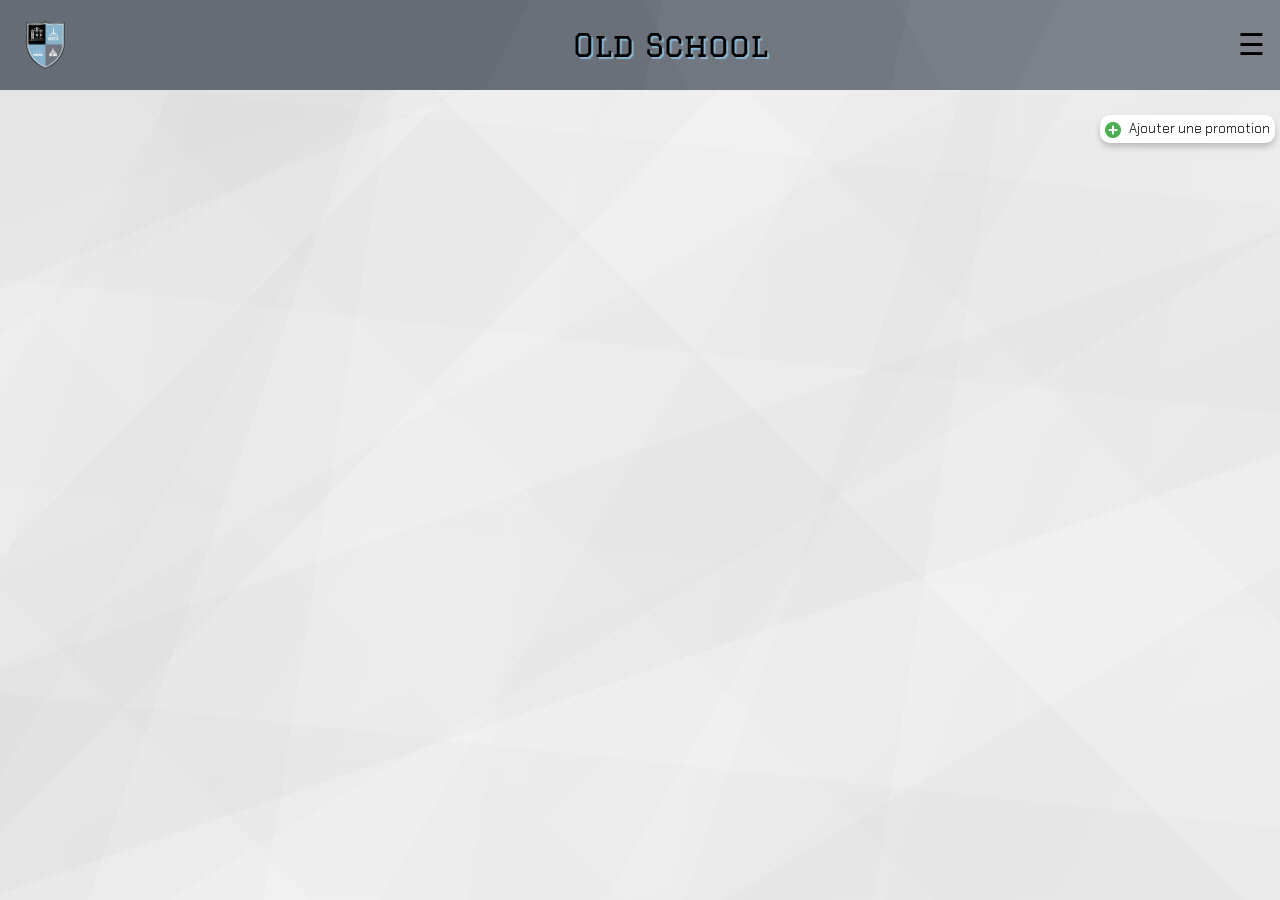
<file: index.html>
<!DOCTYPE html>
<html lang="fr">

<head>
  <meta charset="UTF-8">
  <meta name="viewport" content="width=device-width, initial-scale=1.0">
  <link rel="stylesheet" href="./assets/css/promo.css">
  <link rel="preconnect" href="https://fonts.googleapis.com">
  <link rel="preconnect" href="https://fonts.gstatic.com" crossorigin>
  <link href="https://fonts.googleapis.com/css2?family=Graduate&display=swap" rel="stylesheet">
  <link rel="preconnect" href="https://fonts.googleapis.com">
  <link rel="preconnect" href="https://fonts.gstatic.com" crossorigin>
  <link
    href="https://fonts.googleapis.com/css2?family=Chakra+Petch:ital,wght@0,300;0,400;0,500;0,600;0,700;1,300;1,400;1,500;1,600;1,700&display=swap"
    rel="stylesheet">
  <title>Old School Accueil</title>
</head>

<body>
  <div class="overlay" id="overlay" onclick="closeMenuMobile()"></div>
  <header>
    <div class="logo">
      <a class="logo_accueil" href="./index.html">
        <img class="logo_school" src="./assets/images/Logo_OldSchool.png" alt="Logo de Old School">
      </a>
    </div>
    <h1>Old School</h1>
    <nav class="header_nav">
      <div class="burger-btn" onclick="openMenuMobile()">&#9776;</div>
      <div class="menu" id="menu">
        <div class="close-btn" onclick="closeMenuMobile()">&times;</div>
        <ul>
          <li><a href="./index.html">Liste des promotions</a></li>
          <li><a href="./pages/students.html">Étudiants</a></li>
        </ul>
      </div>
    </nav>
  </header>
  <main>
    <div id="button-container">
      <button class="newPromo" onclick="openForm()">
        <img src="./assets/images/IconAjou.png" alt="+" class="icon"> Ajouter une promotion
      </button>
    </div>

    <!-- Formulaire qui s'affiche -->
    <div id="form-container" class="form-container" style="display:none;">
      <form id="promo-form">
        <label for="promo-name">Nom de la promo:</label>
        <input type="text" id="promo-name" name="promo-name" required><br><br>

        <label for="start-date">Date de début:</label>
        <input type="date" id="start-date" name="start-date" required><br><br>

        <label for="end-date">Date de fin:</label>
        <input type="date" id="end-date" name="end-date" required><br><br>

        <button type="submit">Ajouter</button>
        <button type="button" onclick="closeForm()">Annuler</button>
      </form>
    </div>

    <div class="promoContainer">
    </div>

    <script src="./assets/js/promo.js"></script>
  </main>

  <!-- <footer>
    <div class="logo">
      <a class="logo_accueil" href="./index.html">
        <img class="logo_school" src="./assets/images/Logo_OldSchool.png" alt="Logo de Old School">
      </a>
    </div>
  </footer> -->

</body>

</html>
</file>
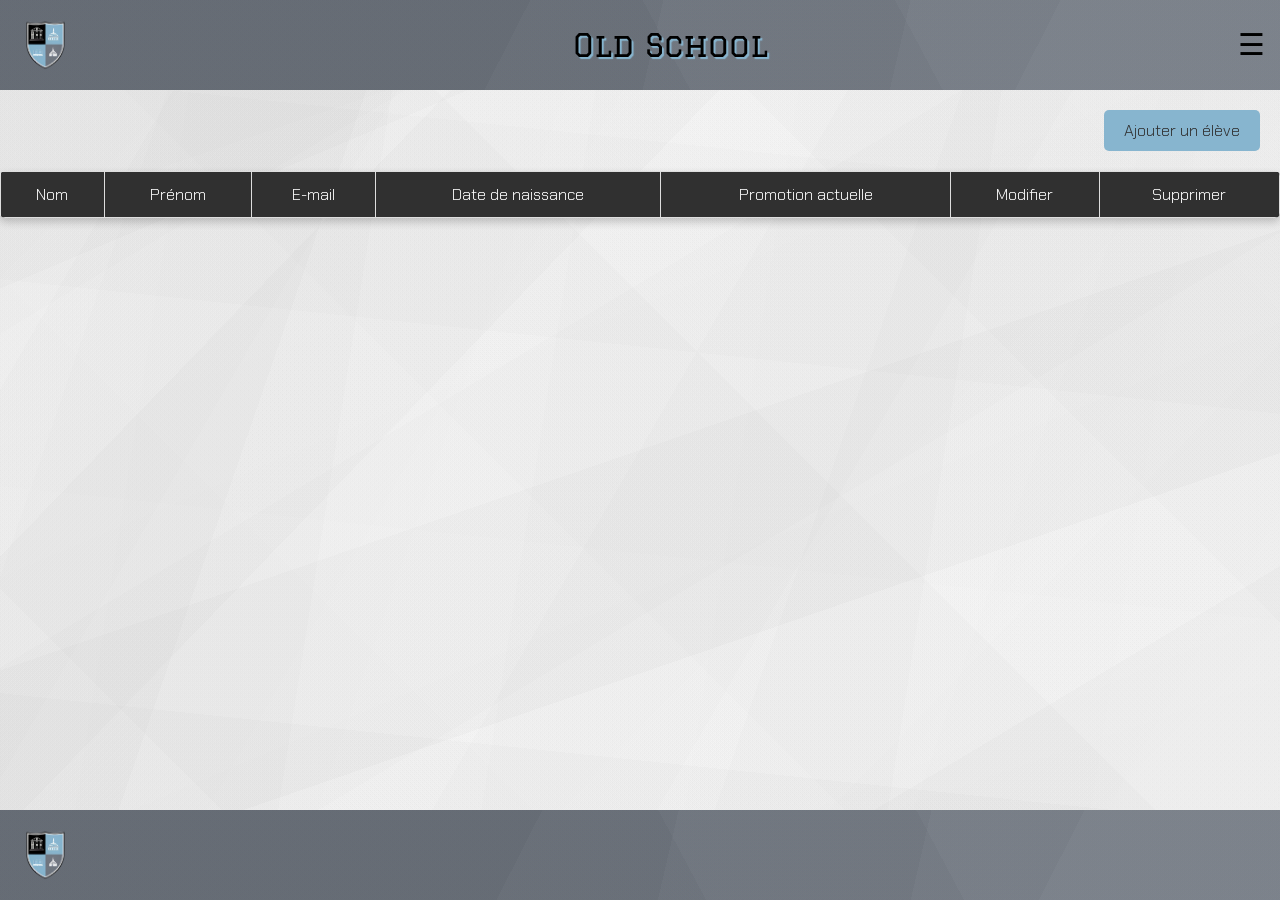
<file: pages/students.html>
<!DOCTYPE html>
<html lang="fr">

<head>
  <meta charset="UTF-8">
  <meta name="viewport" content="width=device-width, initial-scale=1.0">
  <link rel="stylesheet" href="../assets/css/students.css">
  <link rel="preconnect" href="https://fonts.googleapis.com">
  <link rel="preconnect" href="https://fonts.gstatic.com" crossorigin>
  <link href="https://fonts.googleapis.com/css2?family=Graduate&display=swap" rel="stylesheet">
  <link rel="preconnect" href="https://fonts.googleapis.com">
  <link rel="preconnect" href="https://fonts.gstatic.com" crossorigin>
  <link
    href="https://fonts.googleapis.com/css2?family=Chakra+Petch:ital,wght@0,300;0,400;0,500;0,600;0,700;1,300;1,400;1,500;1,600;1,700&display=swap"
    rel="stylesheet">
  <title>Old School Etudiants</title>
</head>

<body>
  <div class="overlay" id="overlay" onclick="closeMenuMobile()"></div>
  <header>
    <div class="logo">
      <a class="logo_accueil" href="../index.html">
        <img class="logo_school" src="../assets/images/Logo_OldSchool.png" alt="Logo de Old School">
      </a>
    </div>
    <h1>Old School</h1>
    <nav class="header_nav">
      <div class="burger-btn" onclick="openMenuMobile()">&#9776;</div>
      <div class="menu" id="menu">
        <div class="close-btn" onclick="closeMenuMobile()">&times;</div>
        <ul>
          <li><a href="../index.html">Liste des promotions</a></li>
          <li><a href="./students.html">Étudiants</a></li>
        </ul>
      </div>
    </nav>
  </header>
  <main>
    <button id="addStudentBtn">Ajouter un élève</button>
    <table>
      <thead>
        <tr>
          <th>Nom</th>
          <th>Prénom</th>
          <th>E-mail</th>
          <th>Date de naissance</th>
          <th>Promotion actuelle</th>
          <th>Modifier</th>
          <th>Supprimer</th>
        </tr>
      </thead>
      <tbody id="studentTableBody">
      </tbody>
    </table>

    <div id="studentModal" class="modal">
      <div class="modal-content">
        <span class="close">&times;</span>
        <h2>Ajouter un étudiant</h2>
        <input type="text" id="nom" placeholder="Nom">
        <input type="text" id="prenom" placeholder="Prénom">
        <input type="email" id="email" placeholder="E-mail">
        <input type="date" id="dob" placeholder="jj/mm/aaaa">
        <select id="promotion">
          <option>Promo-mu</option>
          <option>Promo-alt</option>
        </select>
        <button id="saveStudent">Enregistrer</button>
        <p id="error-message"></p>
      </div>
    </div>
    <script src="../assets/js/students.js"></script>
  </main>
  <footer>
    <div class="logo">
      <a class="logo_accueil" href="../index.html">
        <img class="logo_school" src="../assets/images/Logo_OldSchool.png" alt="Logo de Old School">
      </a>
    </div>
  </footer>
</body>

</html>
</file>
<file: assets/css/promo.css>
/* CSS Général START */

* {
  margin: 0;
  font-family: "Chakra Petch", sans-serif;
  font-weight: 300;
  font-style: normal;
}

/* CSS Général END */

/* Header START */

header {
  display: flex;
  justify-content: space-between;
  align-items: center;
  padding: 15px;
  font-weight: bolder;
  background-image: linear-gradient(283deg, rgba(228, 228, 228, 0.04) 0%, rgba(228, 228, 228, 0.04) 30%, rgba(130, 130, 130, 0.04) 30%, rgba(130, 130, 130, 0.04) 49%, rgba(31, 31, 31, 0.04) 49%, rgba(31, 31, 31, 0.04) 100%), linear-gradient(297deg, rgba(228, 228, 228, 0.04) 0%, rgba(228, 228, 228, 0.04) 20%, rgba(130, 130, 130, 0.04) 20%, rgba(130, 130, 130, 0.04) 60%, rgba(31, 31, 31, 0.04) 60%, rgba(31, 31, 31, 0.04) 100%), linear-gradient(242deg, rgba(228, 228, 228, 0.04) 0%, rgba(228, 228, 228, 0.04) 29%, rgba(130, 130, 130, 0.04) 29%, rgba(130, 130, 130, 0.04) 48%, rgba(31, 31, 31, 0.04) 48%, rgba(31, 31, 31, 0.04) 100%), linear-gradient(90deg, rgb(111, 118, 128), rgb(111, 118, 128));
}

.header_nav {
  display: flex;
  list-style: none;
}

.menu {
  position: fixed;
  top: 0;
  right: 0;
  width: 250px;
  height: 100%;
  background-image: linear-gradient(116deg, rgba(232, 232, 232, 0.03) 0%, rgba(232, 232, 232, 0.03) 10%, rgba(14, 14, 14, 0.03) 10%, rgba(14, 14, 14, 0.03) 66%, rgba(232, 232, 232, 0.03) 66%, rgba(232, 232, 232, 0.03) 72%, rgba(44, 44, 44, 0.03) 72%, rgba(44, 44, 44, 0.03) 81%, rgba(51, 51, 51, 0.03) 81%, rgba(51, 51, 51, 0.03) 100%), linear-gradient(109deg, rgba(155, 155, 155, 0.03) 0%, rgba(155, 155, 155, 0.03) 23%, rgba(30, 30, 30, 0.03) 23%, rgba(30, 30, 30, 0.03) 63%, rgba(124, 124, 124, 0.03) 63%, rgba(124, 124, 124, 0.03) 73%, rgba(195, 195, 195, 0.03) 73%, rgba(195, 195, 195, 0.03) 84%, rgba(187, 187, 187, 0.03) 84%, rgba(187, 187, 187, 0.03) 100%), linear-gradient(79deg, rgba(254, 254, 254, 0.03) 0%, rgba(254, 254, 254, 0.03) 27%, rgba(180, 180, 180, 0.03) 27%, rgba(180, 180, 180, 0.03) 33%, rgba(167, 167, 167, 0.03) 33%, rgba(167, 167, 167, 0.03) 34%, rgba(68, 68, 68, 0.03) 34%, rgba(68, 68, 68, 0.03) 63%, rgba(171, 171, 171, 0.03) 63%, rgba(171, 171, 171, 0.03) 100%), linear-gradient(109deg, rgba(71, 71, 71, 0.03) 0%, rgba(71, 71, 71, 0.03) 3%, rgba(97, 97, 97, 0.03) 3%, rgba(97, 97, 97, 0.03) 40%, rgba(40, 40, 40, 0.03) 40%, rgba(40, 40, 40, 0.03) 55%, rgba(5, 5, 5, 0.03) 55%, rgba(5, 5, 5, 0.03) 73%, rgba(242, 242, 242, 0.03) 73%, rgba(242, 242, 242, 0.03) 100%), linear-gradient(271deg, rgba(70, 70, 70, 0.03) 0%, rgba(70, 70, 70, 0.03) 11%, rgba(178, 178, 178, 0.03) 11%, rgba(178, 178, 178, 0.03) 23%, rgba(28, 28, 28, 0.03) 23%, rgba(28, 28, 28, 0.03) 72%, rgba(152, 152, 152, 0.03) 72%, rgba(152, 152, 152, 0.03) 86%, rgba(43, 43, 43, 0.03) 86%, rgba(43, 43, 43, 0.03) 100%), linear-gradient(90deg, rgb(135, 181, 207), rgb(135, 181, 207));
  color: white;
  padding: 20px;
  box-shadow: -2px 0 5px rgba(0, 0, 0, 0.5);
  z-index: 1001;
  transition: transform 0.5s ease-in-out, opacity 1s ease, visibility 0s 1s;
  transform: translateX(100%);
  opacity: 0;
  visibility: hidden;
}

.menu.open {
  transform: translateX(0);
  opacity: 1;
  visibility: visible;
  transition: transform 0.5s ease-in-out, opacity 1s ease, visibility 0s;
}

.menu ul {
  margin-top: 30px;
  list-style: none;
  padding: 15px;
}

.menu a {
  color: #303030;
  text-decoration: none;
  font-family: "Graduate", serif;
  font-weight: 400;
  font-style: normal;
  position: relative;
  display: inline-block;
  margin: 10px 0;
  padding: 10px 0;
}

.menu a::after {
  content: "";
  display: block;
  position: absolute;
  width: 0%;
  height: 2px;
  margin: 0 auto;
  background: #505050;
  transition: width 0.5s;
}

.menu a:hover::after {
  width: 100%;
}

.menu a:hover {
  color: #505050;
}

.menu .close-btn {
  position: absolute;
  top: 25px;
  right: 15px;
  font-size: 40px;
  cursor: pointer;
  color: #303030;
}

.close-btn:hover {
  color: #505050;
}

.burger-btn {
  position: absolute;
  top: 25px;
  right: 15px;
  font-size: 30px;
  color: black;
  cursor: pointer;
}

.burger-btn:hover {
  color: #303030;
}

.overlay {
  position: fixed;
  top: 0;
  left: 0;
  width: 100%;
  height: 100%;
  background-color: rgba(0, 0, 0, 0.5);
  opacity: 0;
  visibility: hidden;
  transition: opacity 0.3s ease, visibility 0s 0.3s;
  z-index: 999;
}

.overlay.visible {
  opacity: 1;
  visibility: visible;
  transition: opacity 0.3s ease, visibility 0s;
}

h1 {
  font-family: "Graduate", serif;
  font-weight: 400;
  font-style: normal;
  text-shadow: 2px 2px 1px #87b5cf;
  color: black;
  text-align: center;
}

.logo {
  height: 60px;
  width: 60px;
}

.logo img {
  height: 100%;
  width: 100%;
}

.logo img:hover {
  transform: scale(1.1);
  opacity: 0.5;
}

body {
  width: 100%;
}

.logo img:hover {
  transform: scale(1.1);
  opacity: 0.5;
}

/* Header END */

/* Main START */

body {
  background-image: linear-gradient(161deg, rgba(121, 121, 121, 0.02) 0%, rgba(121, 121, 121, 0.02) 16.667%, rgba(193, 193, 193, 0.02) 16.667%, rgba(193, 193, 193, 0.02) 33.334%, rgba(177, 177, 177, 0.02) 33.334%, rgba(177, 177, 177, 0.02) 50.001000000000005%, rgba(5, 5, 5, 0.02) 50.001%, rgba(5, 5, 5, 0.02) 66.668%, rgba(229, 229, 229, 0.02) 66.668%, rgba(229, 229, 229, 0.02) 83.33500000000001%, rgba(211, 211, 211, 0.02) 83.335%, rgba(211, 211, 211, 0.02) 100.002%), linear-gradient(45deg, rgba(223, 223, 223, 0.02) 0%, rgba(223, 223, 223, 0.02) 14.286%, rgba(70, 70, 70, 0.02) 14.286%, rgba(70, 70, 70, 0.02) 28.572%, rgba(109, 109, 109, 0.02) 28.572%, rgba(109, 109, 109, 0.02) 42.858%, rgba(19, 19, 19, 0.02) 42.858%, rgba(19, 19, 19, 0.02) 57.144%, rgba(180, 180, 180, 0.02) 57.144%, rgba(180, 180, 180, 0.02) 71.42999999999999%, rgba(63, 63, 63, 0.02) 71.43%, rgba(63, 63, 63, 0.02) 85.71600000000001%, rgba(87, 87, 87, 0.02) 85.716%, rgba(87, 87, 87, 0.02) 100.002%), linear-gradient(337deg, rgba(142, 142, 142, 0.02) 0%, rgba(142, 142, 142, 0.02) 20%, rgba(164, 164, 164, 0.02) 20%, rgba(164, 164, 164, 0.02) 40%, rgba(203, 203, 203, 0.02) 40%, rgba(203, 203, 203, 0.02) 60%, rgba(228, 228, 228, 0.02) 60%, rgba(228, 228, 228, 0.02) 80%, rgba(54, 54, 54, 0.02) 80%, rgba(54, 54, 54, 0.02) 100%), linear-gradient(314deg, rgba(187, 187, 187, 0.02) 0%, rgba(187, 187, 187, 0.02) 12.5%, rgba(170, 170, 170, 0.02) 12.5%, rgba(170, 170, 170, 0.02) 25%, rgba(214, 214, 214, 0.02) 25%, rgba(214, 214, 214, 0.02) 37.5%, rgba(187, 187, 187, 0.02) 37.5%, rgba(187, 187, 187, 0.02) 50%, rgba(190, 190, 190, 0.02) 50%, rgba(190, 190, 190, 0.02) 62.5%, rgba(6, 6, 6, 0.02) 62.5%, rgba(6, 6, 6, 0.02) 75%, rgba(206, 206, 206, 0.02) 75%, rgba(206, 206, 206, 0.02) 87.5%, rgba(171, 171, 171, 0.02) 87.5%, rgba(171, 171, 171, 0.02) 100%), linear-gradient(300deg, rgba(243, 243, 243, 0.01) 0%, rgba(243, 243, 243, 0.01) 12.5%, rgba(209, 209, 209, 0.01) 12.5%, rgba(209, 209, 209, 0.01) 25%, rgba(179, 179, 179, 0.01) 25%, rgba(179, 179, 179, 0.01) 37.5%, rgba(3, 3, 3, 0.01) 37.5%, rgba(3, 3, 3, 0.01) 50%, rgba(211, 211, 211, 0.01) 50%, rgba(211, 211, 211, 0.01) 62.5%, rgba(151, 151, 151, 0.01) 62.5%, rgba(151, 151, 151, 0.01) 75%, rgba(16, 16, 16, 0.01) 75%, rgba(16, 16, 16, 0.01) 87.5%, rgba(242, 242, 242, 0.01) 87.5%, rgba(242, 242, 242, 0.01) 100%), linear-gradient(6deg, rgba(31, 31, 31, 0.02) 0%, rgba(31, 31, 31, 0.02) 20%, rgba(193, 193, 193, 0.02) 20%, rgba(193, 193, 193, 0.02) 40%, rgba(139, 139, 139, 0.02) 40%, rgba(139, 139, 139, 0.02) 60%, rgba(14, 14, 14, 0.02) 60%, rgba(14, 14, 14, 0.02) 80%, rgba(122, 122, 122, 0.02) 80%, rgba(122, 122, 122, 0.02) 100%), linear-gradient(279deg, rgba(190, 190, 190, 0.02) 0%, rgba(190, 190, 190, 0.02) 14.286%, rgba(160, 160, 160, 0.02) 14.286%, rgba(160, 160, 160, 0.02) 28.572%, rgba(23, 23, 23, 0.02) 28.572%, rgba(23, 23, 23, 0.02) 42.858%, rgba(60, 60, 60, 0.02) 42.858%, rgba(60, 60, 60, 0.02) 57.144%, rgba(149, 149, 149, 0.02) 57.144%, rgba(149, 149, 149, 0.02) 71.42999999999999%, rgba(4, 4, 4, 0.02) 71.43%, rgba(4, 4, 4, 0.02) 85.71600000000001%, rgba(50, 50, 50, 0.02) 85.716%, rgba(50, 50, 50, 0.02) 100.002%), linear-gradient(109deg, rgba(124, 124, 124, 0.03) 0%, rgba(124, 124, 124, 0.03) 12.5%, rgba(61, 61, 61, 0.03) 12.5%, rgba(61, 61, 61, 0.03) 25%, rgba(187, 187, 187, 0.03) 25%, rgba(187, 187, 187, 0.03) 37.5%, rgba(207, 207, 207, 0.03) 37.5%, rgba(207, 207, 207, 0.03) 50%, rgba(206, 206, 206, 0.03) 50%, rgba(206, 206, 206, 0.03) 62.5%, rgba(118, 118, 118, 0.03) 62.5%, rgba(118, 118, 118, 0.03) 75%, rgba(89, 89, 89, 0.03) 75%, rgba(89, 89, 89, 0.03) 87.5%, rgba(96, 96, 96, 0.03) 87.5%, rgba(96, 96, 96, 0.03) 100%), linear-gradient(329deg, rgba(35, 35, 35, 0.02) 0%, rgba(35, 35, 35, 0.02) 20%, rgba(246, 246, 246, 0.02) 20%, rgba(246, 246, 246, 0.02) 40%, rgba(118, 118, 118, 0.02) 40%, rgba(118, 118, 118, 0.02) 60%, rgba(245, 245, 245, 0.02) 60%, rgba(245, 245, 245, 0.02) 80%, rgba(140, 140, 140, 0.02) 80%, rgba(140, 140, 140, 0.02) 100%), linear-gradient(90deg, rgb(253, 253, 253), rgb(253, 253, 253));
  background-repeat: no-repeat;
  background-attachment: fixed;
  background-size: cover;
}

#button-container {
display: flex;
justify-content: flex-end;
margin-top: 25px;
margin-right: 5px;
}

#button-container button {
  background-color: white;
  border-radius: 10px;
  padding: 5px;
  border: none;
  box-shadow: 0px 4px 6px rgba(0, 0, 0, 0.2);
}

/* Style pour l'overlay */
#overlay {
  position: fixed;
  top: 0;
  left: 0;
  width: 100%;
  height: 100%;
  background-color: rgba(0, 0, 0, 0.5);
  display: none;
  z-index: 10;
}

/* Style pour le formulaire */
.form-container {
  position: fixed;
  top: 50%;
  left: 50%;
  transform: translate(-50%, -50%);
  background-color: white;
  padding: 20px;
  border-radius: 5px;
  box-shadow: 0px 4px 6px rgba(0, 0, 0, 0.2);
  z-index: 20;
  padding: 35px;
}

.form-container input {
  width: 100%;
  padding: 8px;
  margin: 5px 0;
}

.form-container button {
  padding: 10px 20px;
  margin-top: 10px;
}

.form-container button[type="submit"] {
  background-color: #4CAF50;
  border-radius: 25px;
  color: white;
}

.form-container button[type="button"] {
  background-color: #f44336;
  border-radius: 25px;
  color: white;
}

.icon {
  width: 16px;
  height: 16px;
  vertical-align: middle;
  margin-right: 5px;
}


/* Main END */

/* Footer START */

footer {
  display: flex;
  justify-content: space-between;
  align-items: center;
  padding: 15px;
  font-weight: bolder;
  background-image: linear-gradient(283deg, rgba(228, 228, 228, 0.04) 0%, rgba(228, 228, 228, 0.04) 30%, rgba(130, 130, 130, 0.04) 30%, rgba(130, 130, 130, 0.04) 49%, rgba(31, 31, 31, 0.04) 49%, rgba(31, 31, 31, 0.04) 100%), linear-gradient(297deg, rgba(228, 228, 228, 0.04) 0%, rgba(228, 228, 228, 0.04) 20%, rgba(130, 130, 130, 0.04) 20%, rgba(130, 130, 130, 0.04) 60%, rgba(31, 31, 31, 0.04) 60%, rgba(31, 31, 31, 0.04) 100%), linear-gradient(242deg, rgba(228, 228, 228, 0.04) 0%, rgba(228, 228, 228, 0.04) 29%, rgba(130, 130, 130, 0.04) 29%, rgba(130, 130, 130, 0.04) 48%, rgba(31, 31, 31, 0.04) 48%, rgba(31, 31, 31, 0.04) 100%), linear-gradient(90deg, rgb(111, 118, 128), rgb(111, 118, 128));
}

/* Footer END */
</file>
<file: assets/css/students.css>
/* CSS Général START */

* {
  margin: 0;
  font-family: "Chakra Petch", sans-serif;
  font-weight: 300;
  font-style: normal;
}

/* CSS Général END */

/* Header START */

header {
  display: flex;
  justify-content: space-between;
  align-items: center;
  padding: 15px;
  font-weight: bolder;
  background-image: linear-gradient(283deg, rgba(228, 228, 228, 0.04) 0%, rgba(228, 228, 228, 0.04) 30%, rgba(130, 130, 130, 0.04) 30%, rgba(130, 130, 130, 0.04) 49%, rgba(31, 31, 31, 0.04) 49%, rgba(31, 31, 31, 0.04) 100%), linear-gradient(297deg, rgba(228, 228, 228, 0.04) 0%, rgba(228, 228, 228, 0.04) 20%, rgba(130, 130, 130, 0.04) 20%, rgba(130, 130, 130, 0.04) 60%, rgba(31, 31, 31, 0.04) 60%, rgba(31, 31, 31, 0.04) 100%), linear-gradient(242deg, rgba(228, 228, 228, 0.04) 0%, rgba(228, 228, 228, 0.04) 29%, rgba(130, 130, 130, 0.04) 29%, rgba(130, 130, 130, 0.04) 48%, rgba(31, 31, 31, 0.04) 48%, rgba(31, 31, 31, 0.04) 100%), linear-gradient(90deg, rgb(111, 118, 128), rgb(111, 118, 128));
  margin-bottom: 20px;
}

.header_nav {
  display: flex;
  list-style: none;
}

.menu {
  position: fixed;
  top: 0;
  right: 0;
  width: 250px;
  height: 100%;
  background-image: linear-gradient(116deg, rgba(232, 232, 232, 0.03) 0%, rgba(232, 232, 232, 0.03) 10%, rgba(14, 14, 14, 0.03) 10%, rgba(14, 14, 14, 0.03) 66%, rgba(232, 232, 232, 0.03) 66%, rgba(232, 232, 232, 0.03) 72%, rgba(44, 44, 44, 0.03) 72%, rgba(44, 44, 44, 0.03) 81%, rgba(51, 51, 51, 0.03) 81%, rgba(51, 51, 51, 0.03) 100%), linear-gradient(109deg, rgba(155, 155, 155, 0.03) 0%, rgba(155, 155, 155, 0.03) 23%, rgba(30, 30, 30, 0.03) 23%, rgba(30, 30, 30, 0.03) 63%, rgba(124, 124, 124, 0.03) 63%, rgba(124, 124, 124, 0.03) 73%, rgba(195, 195, 195, 0.03) 73%, rgba(195, 195, 195, 0.03) 84%, rgba(187, 187, 187, 0.03) 84%, rgba(187, 187, 187, 0.03) 100%), linear-gradient(79deg, rgba(254, 254, 254, 0.03) 0%, rgba(254, 254, 254, 0.03) 27%, rgba(180, 180, 180, 0.03) 27%, rgba(180, 180, 180, 0.03) 33%, rgba(167, 167, 167, 0.03) 33%, rgba(167, 167, 167, 0.03) 34%, rgba(68, 68, 68, 0.03) 34%, rgba(68, 68, 68, 0.03) 63%, rgba(171, 171, 171, 0.03) 63%, rgba(171, 171, 171, 0.03) 100%), linear-gradient(109deg, rgba(71, 71, 71, 0.03) 0%, rgba(71, 71, 71, 0.03) 3%, rgba(97, 97, 97, 0.03) 3%, rgba(97, 97, 97, 0.03) 40%, rgba(40, 40, 40, 0.03) 40%, rgba(40, 40, 40, 0.03) 55%, rgba(5, 5, 5, 0.03) 55%, rgba(5, 5, 5, 0.03) 73%, rgba(242, 242, 242, 0.03) 73%, rgba(242, 242, 242, 0.03) 100%), linear-gradient(271deg, rgba(70, 70, 70, 0.03) 0%, rgba(70, 70, 70, 0.03) 11%, rgba(178, 178, 178, 0.03) 11%, rgba(178, 178, 178, 0.03) 23%, rgba(28, 28, 28, 0.03) 23%, rgba(28, 28, 28, 0.03) 72%, rgba(152, 152, 152, 0.03) 72%, rgba(152, 152, 152, 0.03) 86%, rgba(43, 43, 43, 0.03) 86%, rgba(43, 43, 43, 0.03) 100%), linear-gradient(90deg, rgb(135, 181, 207), rgb(135, 181, 207));
  color: white;
  padding: 20px;
  box-shadow: -2px 0 5px rgba(0, 0, 0, 0.5);
  z-index: 1001;
  transition: transform 0.5s ease-in-out, opacity 1s ease, visibility 0s 1s;
  transform: translateX(100%);
  opacity: 0;
  visibility: hidden;
}

.menu.open {
  transform: translateX(0);
  opacity: 1;
  visibility: visible;
  transition: transform 0.5s ease-in-out, opacity 1s ease, visibility 0s;
}

.menu ul {
  margin-top: 30px;
  list-style: none;
  padding: 15px;
}

.menu a {
  color: #303030;
  text-decoration: none;
  font-family: "Graduate", serif;
  font-weight: 400;
  font-style: normal;
  position: relative;
  display: inline-block;
  margin: 10px 0;
  padding: 10px 0;
}

.menu a::after {
  content: "";
  display: block;
  position: absolute;
  width: 0%;
  height: 2px;
  margin: 0 auto;
  background: #505050;
  transition: width 0.5s;
}

.menu a:hover::after {
  width: 100%;
}

.menu a:hover {
  color: #505050;
}

.menu .close-btn {
  position: absolute;
  top: 25px;
  right: 15px;
  font-size: 40px;
  cursor: pointer;
  color: #303030;
}

.close-btn:hover {
  color: #505050;
}

.burger-btn {
  position: absolute;
  top: 25px;
  right: 15px;
  font-size: 30px;
  color: black;
  cursor: pointer;
}

.burger-btn:hover {
  color: #303030;
}

.overlay {
  position: fixed;
  top: 0;
  left: 0;
  width: 100%;
  height: 100%;
  background-color: rgba(0, 0, 0, 0.5);
  opacity: 0;
  visibility: hidden;
  transition: opacity 0.3s ease, visibility 0s 0.3s;
  z-index: 999;
}

.overlay.visible {
  opacity: 1;
  visibility: visible;
  transition: opacity 0.3s ease, visibility 0s;
}

h1 {
  font-family: "Graduate", serif;
  font-weight: 400;
  font-style: normal;
  text-shadow: 2px 2px 1px #87b5cf;
  color: black;
  text-align: center;
}

.logo {
  height: 60px;
  width: 60px;
}

.logo img {
  height: 100%;
  width: 100%;
}

.logo img:hover {
  transform: scale(1.1);
  opacity: 0.5;
}

body {
  width: 100%;
}

.logo img:hover {
  transform: scale(1.1);
  opacity: 0.5;
}

/* Header END */

/* Main START */

body {
  background-image: linear-gradient(161deg, rgba(121, 121, 121, 0.02) 0%, rgba(121, 121, 121, 0.02) 16.667%, rgba(193, 193, 193, 0.02) 16.667%, rgba(193, 193, 193, 0.02) 33.334%, rgba(177, 177, 177, 0.02) 33.334%, rgba(177, 177, 177, 0.02) 50.001000000000005%, rgba(5, 5, 5, 0.02) 50.001%, rgba(5, 5, 5, 0.02) 66.668%, rgba(229, 229, 229, 0.02) 66.668%, rgba(229, 229, 229, 0.02) 83.33500000000001%, rgba(211, 211, 211, 0.02) 83.335%, rgba(211, 211, 211, 0.02) 100.002%), linear-gradient(45deg, rgba(223, 223, 223, 0.02) 0%, rgba(223, 223, 223, 0.02) 14.286%, rgba(70, 70, 70, 0.02) 14.286%, rgba(70, 70, 70, 0.02) 28.572%, rgba(109, 109, 109, 0.02) 28.572%, rgba(109, 109, 109, 0.02) 42.858%, rgba(19, 19, 19, 0.02) 42.858%, rgba(19, 19, 19, 0.02) 57.144%, rgba(180, 180, 180, 0.02) 57.144%, rgba(180, 180, 180, 0.02) 71.42999999999999%, rgba(63, 63, 63, 0.02) 71.43%, rgba(63, 63, 63, 0.02) 85.71600000000001%, rgba(87, 87, 87, 0.02) 85.716%, rgba(87, 87, 87, 0.02) 100.002%), linear-gradient(337deg, rgba(142, 142, 142, 0.02) 0%, rgba(142, 142, 142, 0.02) 20%, rgba(164, 164, 164, 0.02) 20%, rgba(164, 164, 164, 0.02) 40%, rgba(203, 203, 203, 0.02) 40%, rgba(203, 203, 203, 0.02) 60%, rgba(228, 228, 228, 0.02) 60%, rgba(228, 228, 228, 0.02) 80%, rgba(54, 54, 54, 0.02) 80%, rgba(54, 54, 54, 0.02) 100%), linear-gradient(314deg, rgba(187, 187, 187, 0.02) 0%, rgba(187, 187, 187, 0.02) 12.5%, rgba(170, 170, 170, 0.02) 12.5%, rgba(170, 170, 170, 0.02) 25%, rgba(214, 214, 214, 0.02) 25%, rgba(214, 214, 214, 0.02) 37.5%, rgba(187, 187, 187, 0.02) 37.5%, rgba(187, 187, 187, 0.02) 50%, rgba(190, 190, 190, 0.02) 50%, rgba(190, 190, 190, 0.02) 62.5%, rgba(6, 6, 6, 0.02) 62.5%, rgba(6, 6, 6, 0.02) 75%, rgba(206, 206, 206, 0.02) 75%, rgba(206, 206, 206, 0.02) 87.5%, rgba(171, 171, 171, 0.02) 87.5%, rgba(171, 171, 171, 0.02) 100%), linear-gradient(300deg, rgba(243, 243, 243, 0.01) 0%, rgba(243, 243, 243, 0.01) 12.5%, rgba(209, 209, 209, 0.01) 12.5%, rgba(209, 209, 209, 0.01) 25%, rgba(179, 179, 179, 0.01) 25%, rgba(179, 179, 179, 0.01) 37.5%, rgba(3, 3, 3, 0.01) 37.5%, rgba(3, 3, 3, 0.01) 50%, rgba(211, 211, 211, 0.01) 50%, rgba(211, 211, 211, 0.01) 62.5%, rgba(151, 151, 151, 0.01) 62.5%, rgba(151, 151, 151, 0.01) 75%, rgba(16, 16, 16, 0.01) 75%, rgba(16, 16, 16, 0.01) 87.5%, rgba(242, 242, 242, 0.01) 87.5%, rgba(242, 242, 242, 0.01) 100%), linear-gradient(6deg, rgba(31, 31, 31, 0.02) 0%, rgba(31, 31, 31, 0.02) 20%, rgba(193, 193, 193, 0.02) 20%, rgba(193, 193, 193, 0.02) 40%, rgba(139, 139, 139, 0.02) 40%, rgba(139, 139, 139, 0.02) 60%, rgba(14, 14, 14, 0.02) 60%, rgba(14, 14, 14, 0.02) 80%, rgba(122, 122, 122, 0.02) 80%, rgba(122, 122, 122, 0.02) 100%), linear-gradient(279deg, rgba(190, 190, 190, 0.02) 0%, rgba(190, 190, 190, 0.02) 14.286%, rgba(160, 160, 160, 0.02) 14.286%, rgba(160, 160, 160, 0.02) 28.572%, rgba(23, 23, 23, 0.02) 28.572%, rgba(23, 23, 23, 0.02) 42.858%, rgba(60, 60, 60, 0.02) 42.858%, rgba(60, 60, 60, 0.02) 57.144%, rgba(149, 149, 149, 0.02) 57.144%, rgba(149, 149, 149, 0.02) 71.42999999999999%, rgba(4, 4, 4, 0.02) 71.43%, rgba(4, 4, 4, 0.02) 85.71600000000001%, rgba(50, 50, 50, 0.02) 85.716%, rgba(50, 50, 50, 0.02) 100.002%), linear-gradient(109deg, rgba(124, 124, 124, 0.03) 0%, rgba(124, 124, 124, 0.03) 12.5%, rgba(61, 61, 61, 0.03) 12.5%, rgba(61, 61, 61, 0.03) 25%, rgba(187, 187, 187, 0.03) 25%, rgba(187, 187, 187, 0.03) 37.5%, rgba(207, 207, 207, 0.03) 37.5%, rgba(207, 207, 207, 0.03) 50%, rgba(206, 206, 206, 0.03) 50%, rgba(206, 206, 206, 0.03) 62.5%, rgba(118, 118, 118, 0.03) 62.5%, rgba(118, 118, 118, 0.03) 75%, rgba(89, 89, 89, 0.03) 75%, rgba(89, 89, 89, 0.03) 87.5%, rgba(96, 96, 96, 0.03) 87.5%, rgba(96, 96, 96, 0.03) 100%), linear-gradient(329deg, rgba(35, 35, 35, 0.02) 0%, rgba(35, 35, 35, 0.02) 20%, rgba(246, 246, 246, 0.02) 20%, rgba(246, 246, 246, 0.02) 40%, rgba(118, 118, 118, 0.02) 40%, rgba(118, 118, 118, 0.02) 60%, rgba(245, 245, 245, 0.02) 60%, rgba(245, 245, 245, 0.02) 80%, rgba(140, 140, 140, 0.02) 80%, rgba(140, 140, 140, 0.02) 100%), linear-gradient(90deg, rgb(253, 253, 253), rgb(253, 253, 253));
  background-repeat: no-repeat;
  background-attachment: fixed;
  background-size: cover;
}

#addStudentBtn {
  background-color: #87b5cf;
  color: #303030;
  border: none;
  padding: 10px 20px;
  font-size: 16px;
  cursor: pointer;
  border-radius: 5px;
  margin-bottom: 20px;
  margin-right: 20px;
  float: right;
}

#addStudentBtn:hover {
  background-color: #9ad1f0;
}

table {
  width: 100%;
  border-collapse: collapse;
  background-color: white;
  border-radius: 5px;
  overflow: hidden;
  box-shadow: 0 4px 8px rgba(0, 0, 0, 0.2);
}

th,
td {
  padding: 12px;
  border: 1px solid #ddd;
  text-align: center;
}

th {
  background-color: #303030;
  color: white;
}

tr:hover {
  background-color: #f1f1f1;
}

.edit-btn,
.delete-btn {
  border: none;
  background: none;
  cursor: pointer;
  font-size: 18px;
}

.delete-btn {
  height: 30px;
  width: 40px;
}

.delete-btn img {
  height: 100%;
  width: 100%;
}

.edit-btn {
  height: 30px;
  width: 40px;
}

.edit-btn img {
  height: 100%;
  width: 100%;
}

.modal {
  display: none;
  position: fixed;
  z-index: 10;
  left: 50%;
  top: 50%;
  transform: translate(-50%, -50%);
  background: white;
  padding: 20px;
  border-radius: 10px;
  box-shadow: 0 4px 8px rgba(0, 0, 0, 0.2);
  width: 300px;
  animation: fadeIn 0.8s ease-in-out;
}

@keyframes fadeIn {
  from {
    opacity: 0;
    transform: translate(-50%, -60%);
  }

  to {
    opacity: 1;
    transform: translate(-50%, -50%);
  }
}

.modal-content {
  text-align: center;
  padding: 20px;
}

.modal input,
.modal select {
  width: 100%;
  margin: 6px 0;
  padding: 8px 0;
  border: 1px solid #505050;
  border-radius: 5px;
}

.modal button {
  background-color: #87b5cf;
  color: #303030;
  font-weight: bolder;
  border: none;
  padding: 10px;
  cursor: pointer;
  width: 100%;
  border-radius: 5px;
}

.modal button:hover {
  background-color: #9ad1f0;
}

.close {
  font-size: 30px;
  float: right;
  cursor: pointer;
}

#error-message {
  color: red;
  text-align: center;
}

/* Main END */

/* Footer START */

footer {
  display: flex;
  justify-content: space-between;
  align-items: center;
  padding: 15px;
  font-weight: bolder;
  background-image: linear-gradient(283deg, rgba(228, 228, 228, 0.04) 0%, rgba(228, 228, 228, 0.04) 30%, rgba(130, 130, 130, 0.04) 30%, rgba(130, 130, 130, 0.04) 49%, rgba(31, 31, 31, 0.04) 49%, rgba(31, 31, 31, 0.04) 100%), linear-gradient(297deg, rgba(228, 228, 228, 0.04) 0%, rgba(228, 228, 228, 0.04) 20%, rgba(130, 130, 130, 0.04) 20%, rgba(130, 130, 130, 0.04) 60%, rgba(31, 31, 31, 0.04) 60%, rgba(31, 31, 31, 0.04) 100%), linear-gradient(242deg, rgba(228, 228, 228, 0.04) 0%, rgba(228, 228, 228, 0.04) 29%, rgba(130, 130, 130, 0.04) 29%, rgba(130, 130, 130, 0.04) 48%, rgba(31, 31, 31, 0.04) 48%, rgba(31, 31, 31, 0.04) 100%), linear-gradient(90deg, rgb(111, 118, 128), rgb(111, 118, 128));
  position: fixed;
  bottom: 0;
  width: 100%;
}

/* Footer END */
</file>
